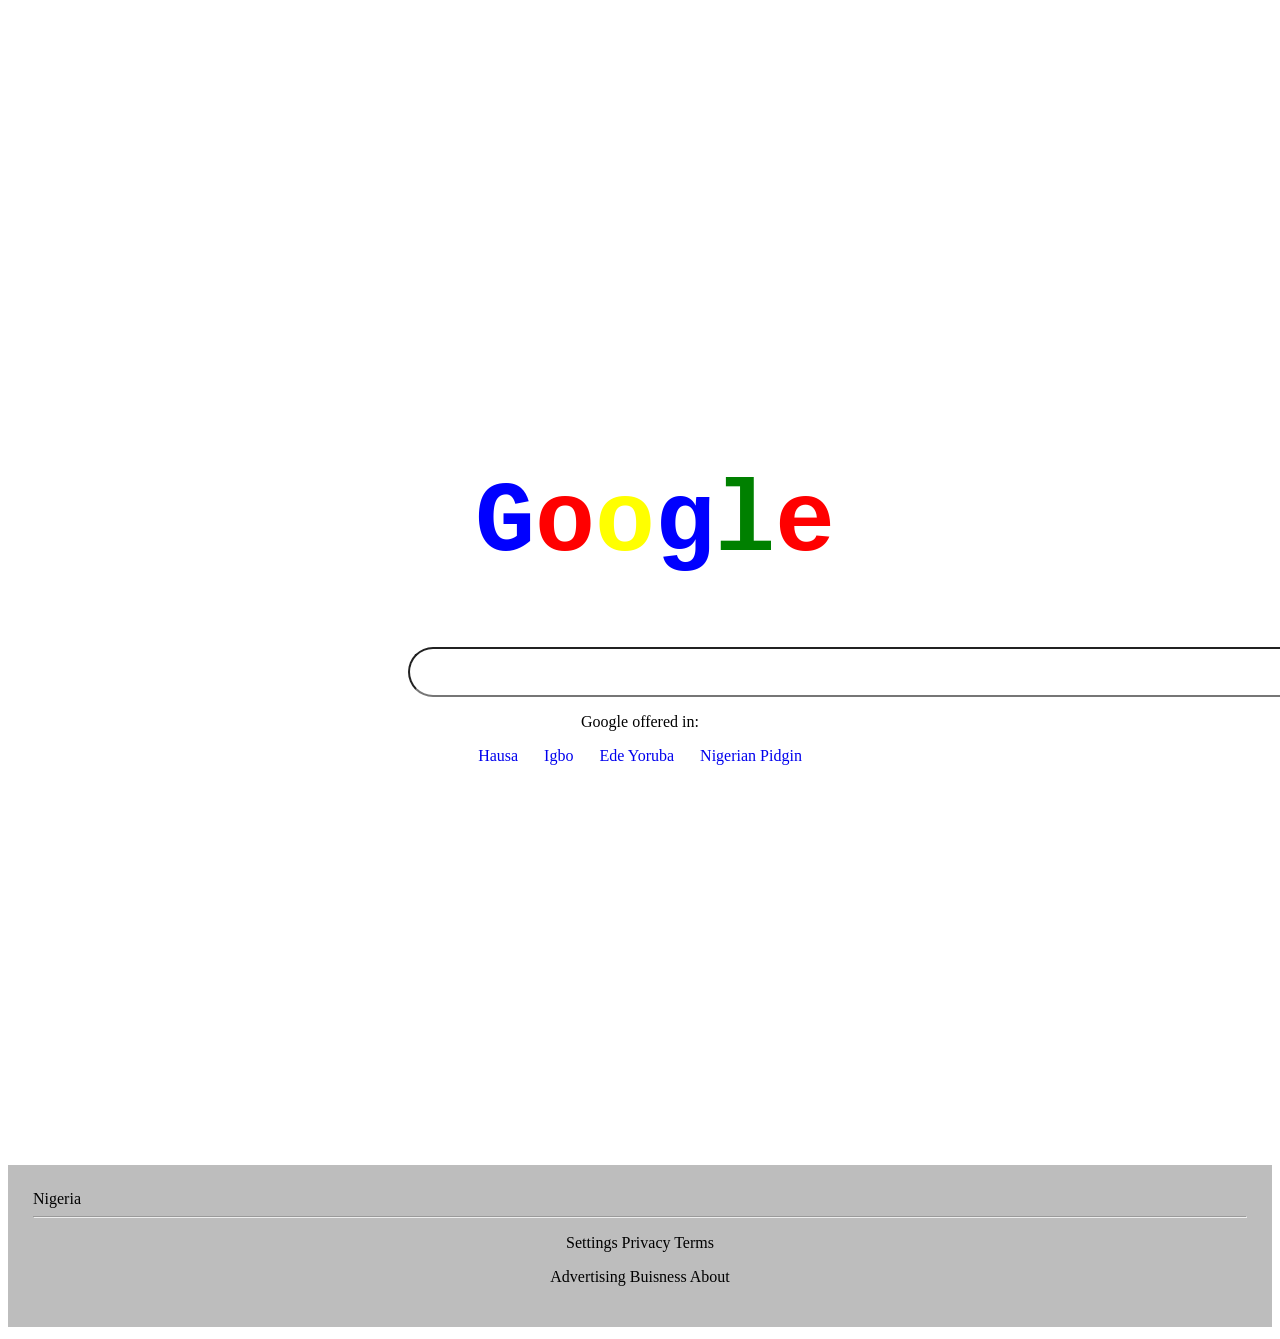
<file: build drop down menu/indexs.html>
<!DOCTYPE html>
<html lang="en">
  <head>
    <meta charset="UTF-8" />
    <meta http-equiv="X-UA-Compatible" content="IE=edge" />
    <meta name="viewport" content="width=device-width, initial-scale=1.0" />
    <title>google</title>
    <link rel="stylesheet" href="styles.css" />
  </head>
  <body>
    <main>
      <div>
        <h1>
          <span class="v">G</span>
          <span class="i">o</span>
          <span class="c">o</span>
          <span class="t">g</span>
          <span class="o">l</span>
          <span class="r">e</span>
        </h1>
        <input type="search" />
        <p>Google offered in:</p>
        <a href="#">Hausa</a>
        <a href="#">Igbo</a>
        <a href="#">Ede Yoruba</a>
        <a href="#">Nigerian Pidgin</a>
      </div>
    </main>
    <footer>
      Nigeria
      <hr />
      <p class="nig">Settings Privacy Terms</p>
      <p class="cam">Advertising Buisness About</p>
    </footer>
  </body>
</html>
</file>
<file: build drop down menu/styles.css>
div {
  text-align: center;
  padding: 100px;
  margin: 300px;
  border-radius: 11px;
}
h1 {
  font-size: 100px;
  font-weight: 18px;
  font-family: monospace;
  letter-spacing: -30px;
}
.v {
  color: blue;
}
.i {
  color: red;
}
.c {
  color: yellow;
}
.t {
  color: blue;
}
.o {
  color: green;
}
.r {
  color: red;
}
input {
  width: 1000px;
  height: 50px;
  border-radius: 30px;
}
a {
  padding: 11px;
  text-decoration: none;
}
footer {
  background-color: #bdbdbd;
  padding: 25px;
}
.nig {
  text-align: center;
  font-weight: lighter;
}
.cam {
  text-align: center;
  font-weight: lighter;
}
</file>
